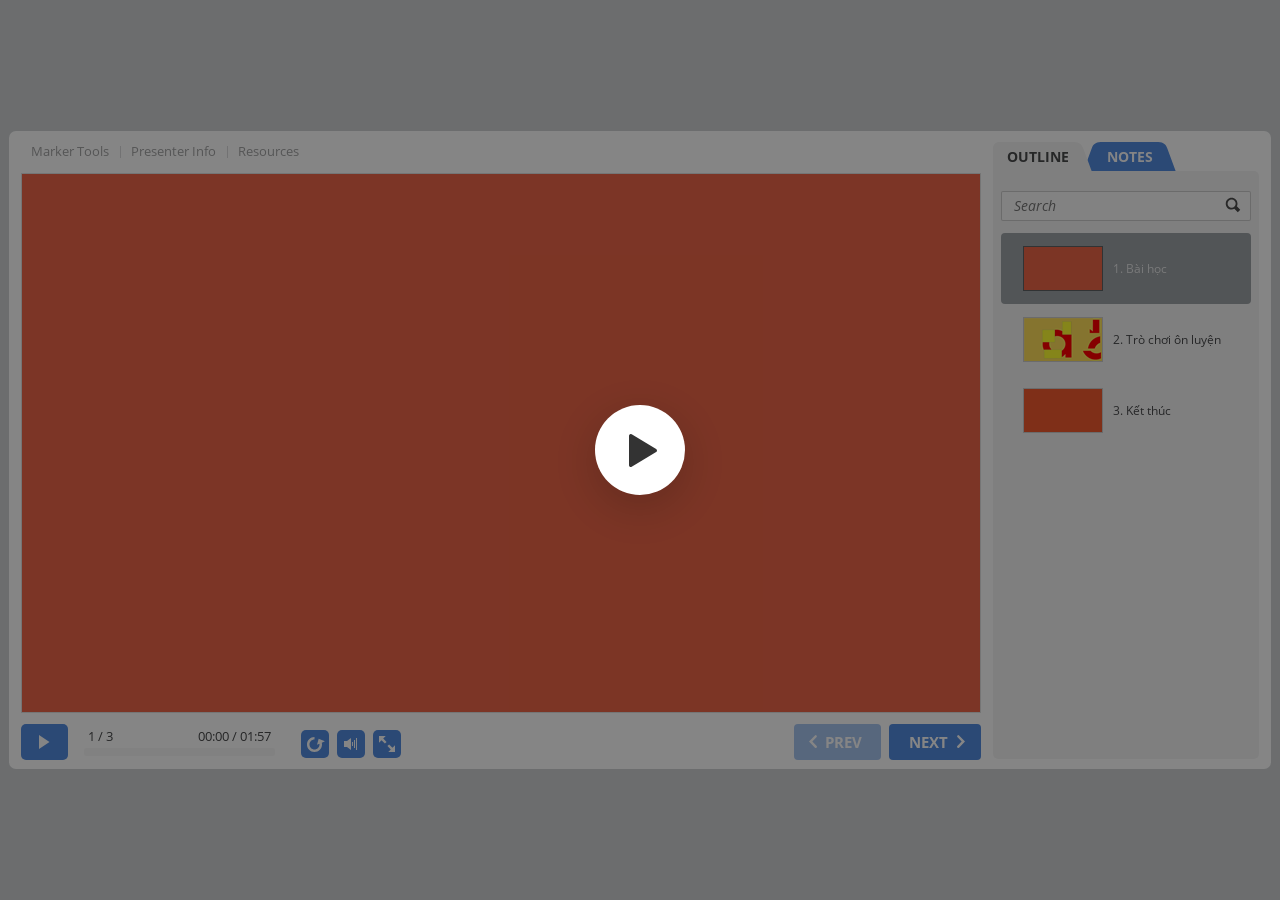
<file: index.html>
<!DOCTYPE html>
<!-- Created with iSpring --><!-- 1262 644 --><!--version 9.0.1.25093 --><!--type html --><!--mainFolder ./ -->
<html style=background-color:#ced1d3;>
<head>
    <meta http-equiv="Content-Type" content="text/html;charset=utf-8"/><meta name="viewport" content="width=device-width,initial-scale=1,minimum-scale=1,maximum-scale=1,user-scalable=no"/><meta name="format-detection" content="telephone=no"/><meta name="apple-mobile-web-app-capable" content="yes"/><meta name="apple-mobile-web-app-status-bar-style" content="black"/><meta http-equiv="X-UA-Compatible" content="IE=edge"/><meta name="msapplication-tap-highlight" content="no"/><title>Làm quen với chữ d</title><link rel="apple-touch-icon-precomposed" href="data/apple-touch-icon.png"/><link rel="shortcut icon" type="image/ico" href="data/favicon.ico"/><style>body {background-color:#ced1d3;}#spr0_17c2e3fa {display:none;}</style>
    <script>

(function() {
	var userAgent = navigator.userAgent.toLowerCase();

	var useMobilePlayer = userAgent.indexOf("iemobile") < 0 && (userAgent.match(/iPhone|iPad|iPod/i) || userAgent.indexOf("android") >= 0);
	
	if (useMobilePlayer) {
		var insideMobilePlayer = userAgent.indexOf("ismobile") >= 0 || location.hash.length > 0;
		if (!insideMobilePlayer) {
			location.replace("ismplayer.html" + location.search);
		}
	}
})();

</script>
    
    <style>
		#playerView {
			position:relative;
			-webkit-tap-highlight-color:rgba(0,0,0,0);
			-webkit-user-select:none;
			-moz-user-select:none;
			-webkit-touch-callout:none;
			-webkit-user-drag:none;
		}
		#playerView * {
			position:absolute;
		}
		#preloader {
			width: 50px;
			height: 50px;
			position: absolute;
			top: 0;
			left: 0;
			bottom: 0;
			right: 0;
			margin: auto;
			border-radius: 10px;
			background-color: rgba(0, 0, 0, 0.5);
		}

		#preloader::after {
			content: '';
			position: absolute;
			background: url([data-uri]);
			background-size: cover;
			top: 0;
			left: 0;
			bottom: 0;
			right: 0;
			animation: preloader_spin 1s infinite linear;
			-webkit-animation: preloader_spin 1s infinite linear;
		}

		@keyframes preloader_spin { 0% {transform: rotate(0deg);} 100% {transform: rotate(360deg);} }
		@-webkit-keyframes preloader_spin { 0% {-webkit-transform: rotate(0deg);} 100% {-webkit-transform: rotate(360deg);}}
    </style>
</head>
<body>
	<div id="preloader"></div>
	<script src="data/browsersupport.js?4CBF1584"></script>
	<script src="data/player.js?4CBF1584"></script>
    <div id="content"></div>
    <div id="spr0_17c2e3fa"></div>
    <script>
		(function(startup){
			function start(savedPresentationState)
			{
				var presInfo = "eNq1WEuP28gR/isEgwUSYCyL1HviOKAkzgxhDaUVOR47HoOgqJbEHYqk+dBYOxCwt5zyC3LZXHINEOS0PuRgIP/D+SWp6iYpkaJGY+/EsvXo+urR1V9VF33P2/wpfy/I1X5T6DefyfV641m93xaeSWJLftaXBFmodzuNrny24U/4CMCDzz8vuQ8xcbnVl09/tTlr8eXTP7gpSO/4006zesIv+NNGHT4tQFteQDQ/MASx1RLFTgdg/oo/FatC84SP0bkdhrEdEaNTqVYEQ2xUO7XfA4rwp/e8i2+3+AY/oyAmJ7zJn76jAt73ARbSnwCpidThzHRCQpfpt837zQlDu2EOXX8Y7efRtSO2o120cATtP4zGbW7Bs3wgTQpmmdi37OTBjYfBq11w++GYw7IwDqNJSRyH0bMcunMEPcmhWw+jV3EOfWSXq+kuOqHwQXSUi7tVLc82wPlljsFYRCG/gXUf18103Smy4IQPkC78hrL+np+lVjepXzTV/fyzzUEN/sWCcBRYEBstFhg/NSPz5nno2FMiVH7AI7SKqxY9WR3N25ksWiwnQsV356yoW21a0/Ua+J1mQUK41ZNt9IQGBDsShGal1Wp3Op2a2G4KWDsAqm7en6AHut9375OcsF1MDymxHd7zMXVVBoOIJltcSHEQiQDra9wObICWHHyOqPA1HjPs3Kvy9HDweGyMCHNK4wsXpk/CZEljwb6mPuytLg0P+FI1hJYlknoTUw454l9QAGd5bhR4Tsjd2dNo8YcbHhqj//GG5xbEni8iWIAOSRd8L4xIAAss9fZyXq384M9v+JcvQi8OLMKFgZWJqXWhsvTroBqtfQISunbznK7dPH/5IkG95Cl/BEoFeIeuW620q/SPIHTEakfsZEltQ/ecZUd7kX0bZ9+kjNI0tZiV9S37nLGPO48lDVKIvPwA/j90E2JldE6s0frhqeo9KwNUcZHqs51fyPQPUaoODT9l6IfY/tF3zDUJGK8Rrwef/wm30X/+ZnOf/+VyTrz+8unPblYUzVxRoIGkJkrILz6O/BnnqxXIKeVEvdKqd1r1hiC2642W2BLJM0FgPQNjfPXll39HXLT4/Mu2Wtv71Vorrdba4WqtfXu1VuDChYJqN8Vmq9p5XLGW6JTUah717aUq/IpSFfKlWheqYvOrS7XWqXTa7QPl2jhWruJTl2tFEGtPVq7JArvSRmdYL8AVfujDgKeZdGqCI32XbGjmRtXKnTeb8e+pDzjjZrtdbzUbTRGu+T4GLUKkzXarQRNfAEzzgDly7STzPTnqXHhi55STdOLaRmEfjUJ88ijsvSgmx8Oo/b+SsRcPOKsn4Whk7hHuStmLpl6IptURqsJuMDDZp87NImJaRMyTLkSHfwvfRrkhykm/LHGawu6o20vi2C6Onqs0+i0MdzFZawjERHpZofg7l1M2vLEvq/TLXfrlY6b2466Le34SR5HnVrCXEDequF6wNDFbvzmjf8BjAeGtSFAmn5kW2VFviO1uvyhOdevdVr+HT1SWt/RNdz3w5l5lYlq388CL3Sk1X8MXNjxoPgGk5zZn1bHDSInIMm9XFmRRFvfEfkDCkFCznb4kSs1dhGNOiLONrFVv16V9+Y6JbOMFyMoO4WmQQuD6rLWQd745J4WN9eS+0K9RmQtahV2ntpkwIh+jXFTJ5HBIyfNj/1Ae/cCb4yaK8ha+duWOZ05tuJNB2O/ga1eIAaCB3GFQFlcmXjBNjqGKLxxu8vFvKH3v8Q7LSiAjeYHCUUbTEFUGu/PAdhRjWC+bszLZtpDopY33N780g1sS6J5HnzbxRIHPJFDcmYd3bRSZ1mIJSyG2AmfP1IaOPVDOXaM3vBxJ6ltjMDwfGl3lHPbYY0zmkMq/FZvNj9AffocTQQGtXUqDQQHPUYVGNcOr+ng4MEBJHhiq/AbGJp5+lIiHV/pAUWVst8m3EtBoLONMQj+Y+Go8llXd0AZKXzYUzVCHOo1zIOsyND3+rRdzC3NFuMjjVja5g8mPcJAbO4A5AY8bBdgSbDcmzGZ/eCkpqjGWNX2s9HRlqGLT9YJgfUK1zThaeAFYDbmpHZoTh0ypaeAalScHYka253LwN1rYgPSWpu1WUg/[base64]/QyJCfdsYmGnRo5iQmQcsc4i5YtQAJ6zDMA8D6UrtXRhdXYWvXRkzODBj11rkxMDEcpbsciKGvO+efOIhUTK6wzdQGFh8w33B8BXW3Kt9wVtZw33COxWp0mvlXKL5gDpLqyMrMstEsjtrzrQsaLB4Civbi0NYwXChRujew0qZNU3+/goOWZEGh0qWKUN+6a+5vYKRjPbpxB60BLiQkEHfXyl/Ms4kZSD3y47MXHOuF3HmdGW68KwwIZaJ2VuDbGpPqQxZQd3gIypnRkmj+C5pMmpffvNdudtc9zlEGGjQZOlHxzzg9pMoDztDPh/29JiNPORG68mqNFaGT5TO0F7GDmtTj0xqFsBXJ/aor0ft+ytS/G0ONdbaZLhxaAeFS8IpCi/QRlcZ0rY5JUWxop6haJSOAVwyB+RA6jDFqR73MFS7gG0ydxpcMEvoYUXIa4go7/[base64]/dKah54keRS0nWpd3EJ1NEYU+h/eIX7wEtp/AoqkE5TgLykTwxc+shQALPN4mFGZbZ2JvM4Sp7vC5BHdSMMRldGhtTv00cIJBnMrbesMU5hnEueojkHniXyOr0LSYWSLqqRqR2V641lOXt2wFGbzbsD9kj435/+zmC0kaWVBPRmv3fIvUr72kB6C7uDMRKLF/LFWs12MM2Uvmo0LbeaH1czyw8OrOWWtlNa+lST1djTPc8cdU0L5Nc6LpTGZvM/67RsYw==";
				PresentationPlayer.start(presInfo, "content", "playerView", onPlayerInit, savedPresentationState);
				function onPlayerInit(player)
				{
					(player);

					var preloader = document.getElementById("preloader");
					preloader.parentNode.removeChild(preloader);
				}
			}

			if (startup)
				startup(start);
			else
				start();
		})();
    </script>
</body>
</html>
</file>
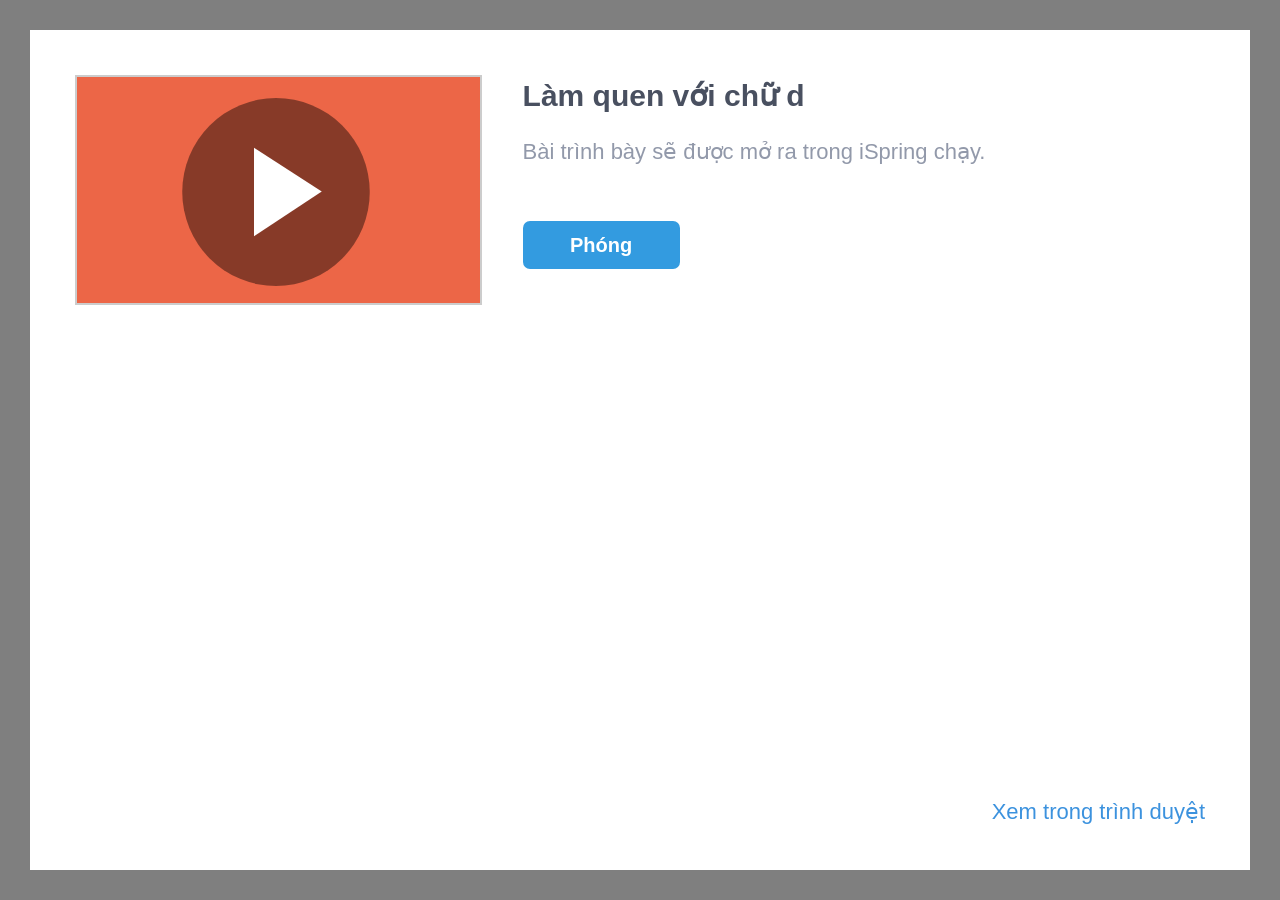
<file: ismplayer.html>
﻿<!DOCTYPE html>
<html>
<head>


	<meta http-equiv="Content-Type" content="text/html;charset=utf-8"/>
	<meta name="viewport" content="width=device-width, initial-scale=1"/>
	<meta name="format-detection" content="telephone=no"/>
	<!-- <meta name="apple-itunes-app" content="app-id=642452385, app-argument="/> -->
	<title>Làm quen với chữ d</title>
	<link rel="stylesheet" type="text/css" href="data/ismplayer/style.css"/>
	<link rel="stylesheet" type="text/css" href="data/ismplayer/style_mini.css" media="only screen and (max-device-width: 605px), only screen and (max-device-height: 605px)" />
</head>
<body>
	<script>
		var isIpad = navigator.userAgent.match(/iPhone|iPad|iPod/i);
		document.body.className = isIpad ? "ipad" : "android";
		// ios7 scroll fix
		if (isIpad) {
		
			if (window.innerHeight != document.documentElement.clientHeight) {
				var fixViewportHeight = function() {
					document.documentElement.style.height = window.innerHeight + "px";
				};

				window.addEventListener("orientationchange", fixViewportHeight, false);
				fixViewportHeight();
			}
			
			var forceRedraw = function() {
				var origDisplay = document.body.style.display;
				document.body.style.display = 'none';
				document.body.offsetHeight;
				document.body.style.display = origDisplay;
			};
				
			window.addEventListener("resize", forceRedraw, false);
		}
	</script>

	<div class="mainLayer">
		<div class="launcher">
			<img class="preview" src="data/ismplayer/preview.png"></img>
			<a class="btnPlay" id="btnPlay"></a>
		</div>
		<div class="info">
			<h1>Làm quen với chữ d</h1>
			<p id="launchDesc">Bài trình bày sẽ được mở ra trong iSpring chạy.</p>
			<p id="launchDescWithVideo">Bài trình bày có chứa video narration. Để xem bằng video, hãy sử dụng iSpring chạy.</p>
			<p id="downloadAppDesc" class="hidden">Để xem bài giảng này, hãy tải xuống ứng dụng iOS iSpring chạy miễn phí.</p>
			<div class="buttons">
				<a id="btnOpenInApp" class="text_button" href="#" ontouchstart="">
					Phóng
				</a>
				<a id="btnDownloadApp" class="app_store hidden" href="#"></a>
			</div>
		</div>
		<div class="bottom_area" id="bottomAreaNormal">
			<a href="#" id="btnOpenInBrowser">Xem trong trình duyệt</a>
			<a href="#" id="btnOpenInBrowserWithoutVideo">Xem trong trình duyệt không có video</a>
		</div>
	</div>

<script>
	var IOS_APP_SCHEME = "ismobile";
	var IOS_STORE_URL = "https://itunes.apple.com/us/app/ispring-mobile/id642452385?mt=8";

	var ANDROID_APP_SCHEME = "ismobile";
	var ANDROID_APP_PACKAGE = "com.ispringsolutions.mplayer";

	var appMeta = document.querySelector("meta[name='apple-itunes-app']");
	if(appMeta) {
		appMeta.setAttribute('content', appMeta.getAttribute('content') + getBasePath());
	}

	function $(id) {
		return document.getElementById(id);
	}

	function show(element, visible) {
		if (visible) {
			element.className = element.className.replace(/hidden/g, '');
		} else {
			element.className += ' hidden';
		}
	}

	function now() {
		return +new Date();
	}

	function createEmptyIframe() {
		var iframe = document.createElement("iframe");
		iframe.style.border = "none";
		iframe.style.width = "1px";
		iframe.style.height = "1px";

		return iframe;
	}

	function strEndsWith(str, suffix) {
		var l = str.length - suffix.length;
		return l >= 0 && str.indexOf(suffix, l) == l;
	}

	function getBasePath() {
		var params = location.search || "";
		var host = location.host;

		// remove file name from url
		var path = location.pathname.split("/");
		path.length = path.length - 1;

		return host + path.join("/") + "/" + params;
	}

	function getIspringPlayUrl() {
		var ispringPlayUrl = decodeURIComponent((window.location.search.match(/(\?|&)ispringPlayUrl\=([^&]*)/)||['','',''])[2]);
		return ispringPlayUrl.length > 0 ? ispringPlayUrl : getBasePath();
	}

	function showDownloadButton(showDownload) 
	{
		show($("launchDesc"), !showDownload);
		show($("launchDescWithVideo"), !showDownload);
		show($("btnOpenInApp"), !showDownload);

		show($("downloadAppDesc"), showDownload);
		show($("btnDownloadApp"), showDownload);
	}

	function getIOSVersion() {
		if((/iphone|ipod|ipad/gi).test(navigator.platform)) { 
			var versionString = navigator.appVersion.substr(navigator.appVersion.indexOf(' OS ')+4); 
			versionString = versionString.substr(0, versionString.indexOf(' ')); 
			versionString = versionString.replace(/_/g, '.'); 
			return versionString; 
		}
		return '';
	}

	function getIOSMajorVersion() {
		var version = getIOSVersion();
		if(version == ''){
			return 0;
		}
		var dotIndex = version.indexOf('.');
		if(dotIndex <= 0){
			return Number(version);
		}
		return Number(version.substr(0, dotIndex));
	}

	var IosLauncher = function() {
		function startApp(redirectToStore) {

			var launchUrl = IOS_APP_SCHEME + "://" + getIspringPlayUrl();
			if(getIOSMajorVersion() >= 9) {
				// iframe using method doesn't work since iOS 9
				setTimeout(function() {
					onAppStartFailed(redirectToStore)
				}, 2718);
				window.top.location.replace(launchUrl);
			} else {
				var launchTime = now();
				setTimeout(function() {
					document.body.removeChild(iframe);
					
					if (now() - launchTime < 1500) {
						onAppStartFailed(redirectToStore);
					}
				}, 1000);
				var iframe = createEmptyIframe();
				iframe.src = launchUrl;
				document.body.appendChild(iframe);
			}
		}

		function onAppStartFailed(redirectToStore) {
			if (redirectToStore) {
				location.replace(IOS_STORE_URL);
			} else {
				showDownloadButton(true);
			}
		}

		document.addEventListener("visibilitychange", function(event) {
			if (!window.document.hidden)
			{
				show($("launchDesc"), true);
				show($("launchDescWithVideo"), true);
				show($("btnOpenInApp"), true);

				show($("downloadAppDesc"), false);
				show($("btnDownloadApp"), false);
			}
		});

		this.launch = function(redirectToStore /* = true */) {
			redirectToStore = (redirectToStore == undefined ? true : redirectToStore);

			setTimeout(function() {
				startApp(redirectToStore);
			}, 50);

			return false;
		};
	};

	var AndroidLauncher = function() {
		function pageIsHidden() {
			return document.hidden || document.mozHidden || document.webkitHidden;
		}

		function launchFromLink() {
			var href = "intent://" + getIspringPlayUrl() + "#Intent;" +
					"scheme=" + ANDROID_APP_SCHEME + ";" +
					"package=" + ANDROID_APP_PACKAGE + ";" +
					"end";
			var target = "_top";
			
			$("btnOpenInApp").href = href;
			$("btnOpenInApp").target = target;
			
			$("btnPlay").href = href;
			$("btnPlay").target = target;

			return true;
		}

		function launchFromIframe() {
			var onIframeLoaded = function(redirectToMarket) {
				document.body.removeChild(iframe);

				if (redirectToMarket) {
					location.assign("market://details?id=" + ANDROID_APP_PACKAGE);
				}
			};

			var iframe = createEmptyIframe();
			if (navigator.userAgent.indexOf('Firefox') > 0) {
				var loadStartTime = now();
				setTimeout(function() {
					var appStarted = pageIsHidden() || now() - loadStartTime > 400;
					onIframeLoaded(!appStarted);
				}, 200);
			} else {
				iframe.onload = function() {
					onIframeLoaded(true);
				};
			}

			iframe.src = ANDROID_APP_SCHEME + "://" + getIspringPlayUrl();
			document.body.appendChild(iframe);

			return false;
		}

		function isIntentUrlSupported() {
			var userAgent = navigator.userAgent;

			var matches = userAgent.match(/Chrome\/(\d+)/);
			if (!matches) {
				return false;
			}

			if (/OPR\/\d+/.test(userAgent) ||     // Opera
				/Version\/\d+/.test(userAgent)) { // or Dolphin
				return false;
			}

			var version = parseInt(matches[1]);
			return version >= 25;
		}

		this.launch = function() {
			return isIntentUrlSupported()
				? launchFromLink() : launchFromIframe();
		};
	};

	var launcher = isIpad ? new IosLauncher() : new AndroidLauncher();
	
	$("btnPlay").onclick = function() {
		return launcher.launch(false);
	};

	$("btnOpenInApp").onclick = function() {
		return launcher.launch(false);
	};

	$("btnDownloadApp").onclick = function() {
		this.href = IOS_STORE_URL;
		return true;
	};

	var openInBrowserCallback = function() {
		var basePath = getBasePath();
		var params = '';
		var parts = basePath.split('?');
		if(parts.length == 2)
		{
			basePath = parts[0];
			params = '?' + parts[1];
		}
		this.href = "//" + basePath + 'index.html' + params + "#inbrowser";
		return true;
	};

	$("btnOpenInBrowser").onclick = openInBrowserCallback;
	$("btnOpenInBrowserWithoutVideo").onclick = openInBrowserCallback;



</script>

<script>
	var isIphone = navigator.userAgent.match(/iPhone/i);
	var hasVideo = false;
	
	if (isIphone && hasVideo && getIOSMajorVersion() < 10)
	{
		document.getElementById("launchDesc").style.display = "none";
		document.getElementById("btnOpenInBrowser").style.display = "none";
	}
	else
	{
		document.getElementById("launchDescWithVideo").style.display = "none";
		document.getElementById("btnOpenInBrowserWithoutVideo").style.display = "none";
	}
</script>
</body>
</html>
</file>
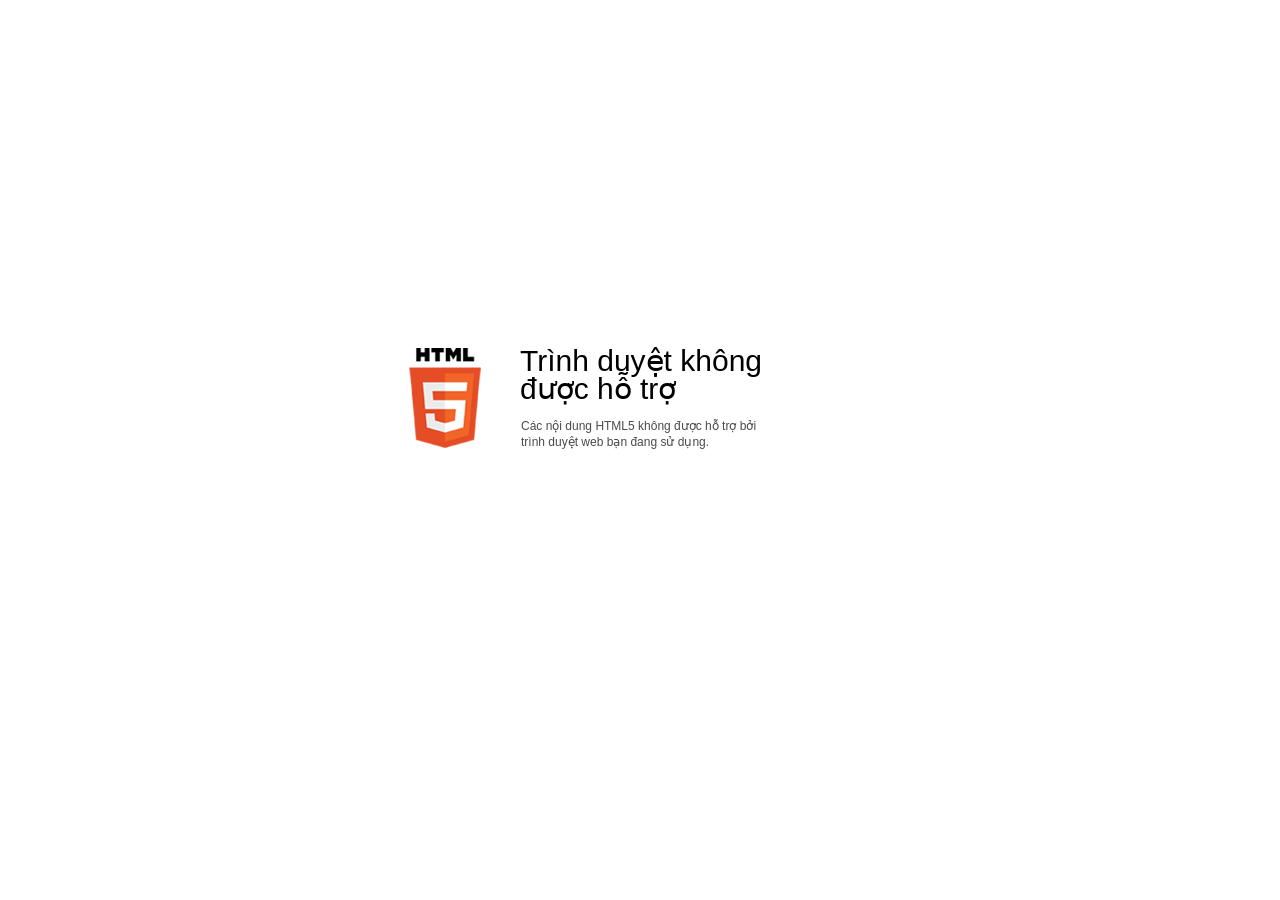
<file: data/html5-unsupported.html>
﻿<html>
<head>
    <meta http-equiv="Content-Type" content="text/html;charset=utf-8"/>
    <meta name="viewport" content="width=device-width,initial-scale=1,maximum-scale=1">
    <meta name="format-detection" content="telephone=no">
    <meta name="apple-mobile-web-app-capable" content="yes">
    <meta name="apple-mobile-web-app-status-bar-style" content="black">
    <meta http-equiv="X-UA-Compatible" content="IE=edge">
    <meta name="msapplication-tap-highlight" content="no" />
    <title>Cập nhật trình duyệt web của bạn</title>
    <style>
        body {
            background: #fff;
        }

        .container {
            background: url(html5.png) no-repeat;
            position: absolute;
            width: 405px;
            height: 100px;

            top: 50%;
            margin-top: -102px;
            left: 50%;
            margin-left: -231px;
        }

        .title {
            left: 111px;
            width: 290px;
            height: 20px;
            font-family: Arial;
            font-size: 30px;
            color: #000;
            position: absolute;
            line-height: 28px;
            top: -1px;
        }
        
        .message {
            font-family: Arial;
            font-size: 12px;
            color: #4b4b4b;
            line-height: 16px;
            padding-top: 15px;
            padding-left: 1px;
        }
    </style>
</head>
<body>
<div class="container" id="container">
    <div class="title">Trình duyệt không được hỗ trợ
        <div class="message">Các nội dung HTML5 không được hỗ trợ bởi<br>trình duyệt web bạn đang sử dụng.</div>
    </div>
</div>
</div>
</body>
</html>
</file>
<file: data/ismplayer/style.css>
html, body {
	margin: 0;
	padding: 0;
	height: 100%;
}

body {
	background: #7F7F7F;
	box-sizing: border-box;
	font-family: Helvetica;
	overflow: hidden;
}

.hidden {
	display: none !important;
}

.mainLayer {
	background: white;
	position: absolute;
	left: 30px;
	top: 30px;
	right: 30px;
	bottom: 30px;
}

.mainLayer .launcher .preview {
	border: 2px solid rgba(0, 0, 0, 0.2);
}

.mainLayer .launcher .btnPlay {
	display: block;
	position: absolute;
	left: 0px;
	top: 0px;
	width: 100%;
	height: 100%;
	background: url('play.svg') center no-repeat;
}

.mainLayer .launcher .btnPlay {
	background-size: 80% 80%;
}

.mainLayer .info {
	pointer-events: none;
}

.mainLayer .info > h1 {
	font-size: 30px;
	font-weight: bold;
	color: #495060;
}

.mainLayer .info > p {
	font-size: 22px;
	font-weight: lighter;
	color: #9299AA;
}

.mainLayer .info .buttons {
	pointer-events: all;
}

#btnOpenInApp {
	display: inline-block;
	width: 157px;
	height: 48px;
	background: #339BE0;
	border-radius: 7px;
	color: white;
	text-decoration: none;
	text-align: center;
	line-height: 48px;
	font-size: 20px;
	font-weight: bold;
}

#btnDownloadApp {
	display: inline-block;
	width: 169px;
	height: 50px;
	background: url('app_store2x.png');
	background-size: contain;
}

#btnOpenInBrowser, #btnOpenInBrowserWithoutVideo {
	font-size: 22px;
	font-weight: lighter;
	color: #3C92DE;
	text-decoration: none;
}

@media (orientation: portrait) {

	.mainLayer .launcher {
		width: 80%;
		position: relative;
		margin: 40px auto;
	}

	.mainLayer .launcher .preview {
		max-width: 100%;
		max-height: 206px;
		display: block;
		margin: 0 auto;
	}

	.mainLayer .info {
		position: relative;
		margin-left: 40px;
		margin-right: 40px;
		text-align: center;
	}

	.mainLayer .info > h1 {
		margin-top: 65px;
		margin-bottom: 0;
	}

	#launchDesc {
		margin-top: 33px;
	}

	#downloadAppDesc {
		margin-top: 33px;
	}

	.mainLayer .info .buttons {
		margin-top: 50px;
	}

	.mainLayer .bottom_area {
		position: absolute;
		bottom: 52px;
		left: 40px;
		right: 40px;
		text-align: center;
	}

}

@media (orientation: landscape) {

	.mainLayer .launcher {
		position: relative;
		max-width: 33%;
		float: left;
		margin: 45px;
		margin-bottom: 9999px;
	}
	
	.mainLayer .launcher .preview {
		max-width: 100%;
		max-height: 400px;
	}

	.mainLayer .info {
		position: relative;
		white-space: pre-wrap;
		margin-right: 45px;
	}

	.mainLayer .info > h1 {
		margin-top: 12px;
		margin-bottom: 0;
	}

	.mainLayer .info .buttons {
		white-space: normal;
		margin-top: -38px;
	}

	#launchDesc {
		margin-top: -10px;
	}

	#downloadAppDesc {
		margin-top: -28px;
	}

	#btnDownloadApp {
		margin-top: 18px;
	}

	.mainLayer .bottom_area {
		position: absolute;
		bottom: 45px;
		right: 45px;
	}

}
</file>
<file: data/ismplayer/style_mini.css>
.mainLayer {
	left: 0px;
	top: 0px;
	right: 0px;
	bottom:0px;
}

.mainLayer .info > h1 {
	font-size: 24px;
	line-height: 27px;
	max-height: 81px;
	overflow: hidden;
}

.mainLayer .info > p {
	font-size: 18px;
}

#btnOpenInBrowser, #btnOpenInBrowserWithoutVideo {
	font-size: 18px;
}

@media (orientation: portrait) {

	.mainLayer .launcher {
		width: 80%;
		position: relative;
		margin: 20px auto;
	}

	.mainLayer .launcher .preview {
		max-width: 100%;
		max-height: 155px;
		display: block;
		margin: 0 auto;
	}

	.mainLayer .info {
		position: relative;
		margin-left: 20px;
		margin-right: 20px;
		text-align: center;
	}

	.mainLayer .info > h1 {
		margin-top: 24px;
		margin-bottom: 0;
	}

	#launchDesc {
		margin-top: 16px;
	}

	#downloadAppDesc {
		margin-top: 16px;
	}

	.mainLayer .info .buttons {
		margin-top: 20px;
	}

	.mainLayer .bottom_area {
		position: absolute;
		bottom: 20px;
		left: 20px;
		right: 20px;
		text-align: center;
	}

}

@media (max-height : 400px) and (orientation : portrait) {
	
	.mainLayer .launcher .preview {
		max-height: 100px;
	}
	
	.mainLayer .info > h1 {
		font-size: 22px;
		line-height: 25px;
		max-height: 50px;
	}
	
	.mainLayer .info > p {
		font-size: 16px;
	}

	#btnOpenInBrowser {
		font-size: 16px;
	}
	
	.mainLayer .info > h1 {
		margin-top: 18px;
		margin-bottom: 0;
	}
	
	#launchDesc {
		margin-top: 12px;
	}

	#downloadAppDesc {
		margin-top: 12px;
	}

	.mainLayer .info .buttons {
		margin-top: 16px;
	}
}

@media (orientation: landscape) {

	.mainLayer .launcher  {
		max-width: 33%;
	}
	
	.mainLayer .launcher .preview {
		max-width: 100%;
		max-height: 200px;
	}

	.mainLayer .launcher {
		position: relative;
		float: left;
		margin: 20px;
		margin-bottom: 9999px;
	}

	.mainLayer .info {
		position: relative;
		white-space: pre-wrap;
		margin-right: 20px;
	}

	.mainLayer .info > h1 {
		margin-top: -18px;
		margin-bottom: 0;
	}

	.mainLayer .info .buttons {
		white-space: normal;
		margin-top: -48px;
	}

	#launchDesc {
		margin-top: -20px;
	}

	#launchDescWithVideo {
		margin-top: -40px;
	}

	#downloadAppDesc {
		margin-top: -38px;
	}

	#btnDownloadApp {
		margin-top: 18px;
	}

	.mainLayer .bottom_area {
		position: absolute;
		bottom: 20px;
		right: 20px;
	}

}
</file>
